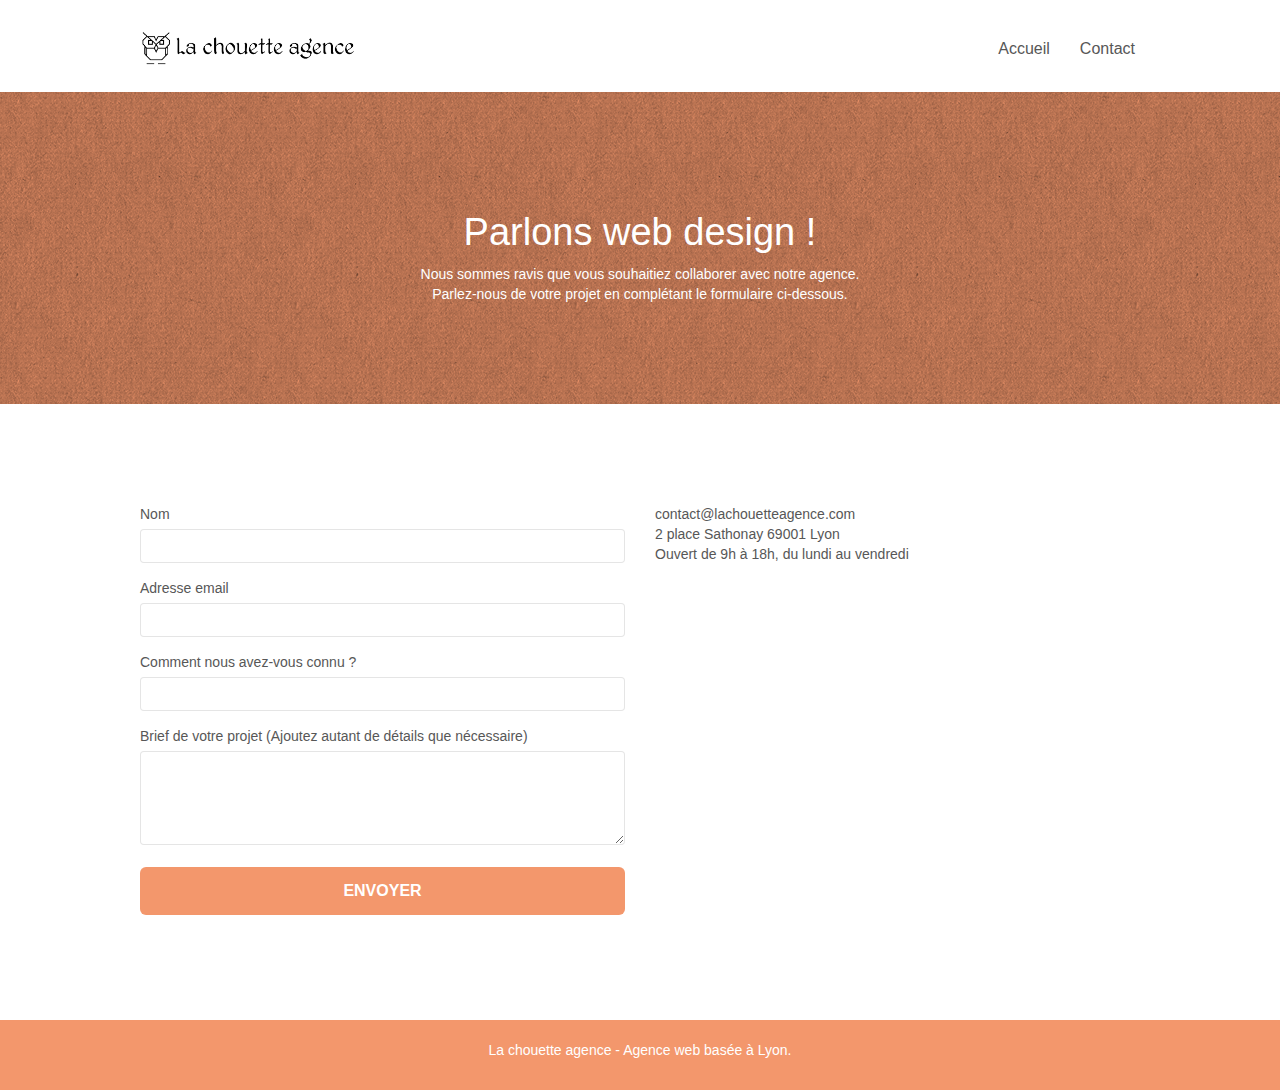
<file: Starting+website/Starting website/contact.html>
<!doctype html>
<html lang="fr">
<head>
    <meta charset="utf-8">
    <meta name="description" content="La chouette agence, entreprise de Web design à Lyon, qui conseille et aide les entreprises quel que soit leur domaine à réaliser leur futur projet.">
    <meta name="viewport" content="width=device-width, initial-scale=1.0, viewport-fit=cover">
    <link rel="shortcut icon" type="image/png" href="favicon.jpg">
    
	<link rel="stylesheet" type="text/css" href="./css/bootstrap.min.css">
	<link rel="stylesheet" type="text/css" href="./style.css">
	<link rel="stylesheet" type="text/css" href="./css/font-awesome.css">
	<link rel="stylesheet" type="text/css" href="./css/et-line.css">
	
    
	<script src="./js/jquery-2.1.0.js"></script>
	<script src="./js/bootstrap.js"></script>
	<script src="./js/blocs.js"></script>
	<script src="./js/jqBootstrapValidation.js"></script>
	<script src="./js/formHandler.js"></script>
    <title>La chouette agence | Contact</title>

    
<!-- Analytics -->
 
<!-- Analytics END -->
    
</head>
<body>
<!-- Principal conteneur -->
<div class="page-container">
    
<!-- bloc-0 -->
<header>
	<div class="bloc bgc-white l-bloc " id="bloc-0">
		<div class="container bloc-sm">
			<nav class="navbar row">
				<div class="navbar-header">
					<a class="navbar-brand" href="index.html"><img src="img/la-chouette-agence.png" alt="chouette agence logo" height="40" /></a>
					<button id="nav-toggle" type="button" class="ui-navbar-toggle navbar-toggle" data-toggle="collapse" data-target=".navbar-1">
						<span class="sr-only">Toggle navigation</span><span class="icon-bar"></span><span class="icon-bar"></span><span class="icon-bar"></span>
					</button>
				</div>
				<div class="collapse navbar-collapse navbar-1 special-dropdown-nav">
					<ul class="site-navigation nav navbar-nav">
						<li>
							<a href="index.html">Accueil</a>
						</li>
						<li>
						</li>
						<li>
							<a href="contact.html">Contact</a>
						</li>
					</ul>
				</div>
			</nav>
		</div>
	</div>
</header>
<!-- bloc-0 END -->

<!-- bloc-6 -->
<section>
	<div class="bloc bg-dots-bg bg-repeat bgc-atomic-tangerine d-bloc bloc-bg-texture texture-paper" id="bloc-6">
		<div class="container bloc-lg">
			<div class="row">
				<div class="col-sm-12" id="paragraphe5">
					<h1 class="text-center hero-bloc-text tc-white">
						Parlons web design !
					</h1>
					<p class="text-center mg-lg tc-white tight-width-whitespace">
						Nous sommes ravis que vous souhaitiez collaborer avec notre agence.<br>
						Parlez-nous de votre projet en complétant le formulaire ci-dessous.
					</p>
				</div>
			</div>
		</div>
	</div>
</section>
<!-- bloc-6 END -->

<!-- bloc-7 -->
	<div class="bloc bgc-white l-bloc" id="bloc-7">
		<div class="container bloc-lg">
			<div class="row">
				<div class="col-sm-6">
					<form id="form_1" novalidate>
						<div class="form-group">
							<label>
								Nom
							</label>
							<input id="name" class="form-control" required />
						</div>
						<div class="form-group">
							<label>
								Adresse email
							</label>
							<input id="email" class="form-control" type="email" required />
						</div>
						<div class="form-group">
							<label>
								Comment nous avez-vous connu ?
							</label>
							<input class="form-control" type="email" required id="input_504" />
						</div>
						<div class="form-group">
							<label>
								Brief de votre projet (Ajoutez autant de détails que nécessaire)<br>
							</label><textarea id="message" class="form-control" rows="4" cols="50" required></textarea>
						</div> 
						<button class="bloc-button btn btn-lg btn-block cta-hero btn-atomic-tangerine" type="submit">
							Envoyer
						</button>
					</form>
				</div>
				<div class="col-sm-6">
					<p id="paragraphe3">
						contact@lachouetteagence.com<br>2 place Sathonay 69001 Lyon<br>Ouvert de 9h à 18h, du lundi au vendredi<br>
					</p>
				</div>
			</div>
		</div>
	</div>
<!-- bloc-7 END -->

<!-- ScrollToTop Button -->
<a class="bloc-button btn btn-d scrollToTop" onclick="scrollToTarget('1')"><span class="fa fa-chevron-up"></span></a>
<!-- ScrollToTop Button END-->


<!-- Footer - bloc-8 -->
<footer>
	<div class="bloc bgc-atomic-tangerine d-bloc" id="bloc-8">
		<div class="container bloc-sm">
			<div class="row">
				<div class="col-sm-12">
					<p class="text-center white">
						La chouette agence - Agence web basée à Lyon.<br>
					</p>
				</div>
			</div>
		</div>
</div>
</footer>
<!-- Footer - bloc-8 END -->

</div>
<!-- Principal conteneur END -->
    

</body>
</html>
</file>
<file: Starting+website/Starting website/style.css>
body{margin:0;padding:0;background:#fff;overflow-x:hidden;-webkit-font-smoothing:antialiased;-moz-osx-font-smoothing:grayscale}#paragraphe1{width:50%;margin-right:auto;margin-left:auto;font-size:120%}#paragraphe2{width:70%;margin-right:auto;margin-left:auto;font-size:120%}a,button{transition:all .3s ease-in-out;}a:hover{text-decoration:none;cursor:pointer}#page-loading-blocs-notifaction{position:fixed;top:0;bottom:0;width:100%;z-index:100000;background:#fff url(img/pageload-spinner.gif) no-repeat center center}.bloc{width:100%;clear:both;background:50% 50% no-repeat;padding:0 50px;-webkit-background-size:cover;-moz-background-size:cover;-o-background-size:cover;background-size:cover;position:relative}.bloc .container{padding-left:0;padding-right:0}.bloc-lg{padding:100px 50px}.bloc-md{padding:50px}.bloc-sm{padding:20px 50px}.bg-b-edge,.bg-bl-edge,.bg-br-edge,.bg-center,.bg-l-edge,.bg-r-edge,.bg-repeat,.bg-t-edge,.bg-tl-edge,.bg-tr-edge{-webkit-background-size:auto!important;-moz-background-size:auto!important;-o-background-size:auto!important;background-size:auto!important}.bg-repeat{background:repeat}.bg-t-edge{background:top no-repeat}.bloc-bg-texture::before{content:"";background-size:2px 2px;position:absolute;top:0;bottom:0;left:0;right:0}.texture-paper::before{background:url(img/texture-paper.png);background-size:280px 280px}.b-parallax{background-attachment:fixed}.d-bloc{color:rgba(255,255,255,.7)}.d-bloc button:hover{color:rgba(255,255,255,.9)}.d-bloc .icon-round,.d-bloc .icon-rounded,.d-bloc .icon-semi-rounded-a,.d-bloc .icon-semi-rounded-b,.d-bloc .icon-square{border-color:rgba(255,255,255,.9)}.d-bloc .divider-h span{border-color:rgba(255,255,255,.2)}.d-bloc .a-btn,.d-bloc .navbar a,.d-bloc .navbar-brand,.d-bloc a .icon-lg,.d-bloc a .icon-md,.d-bloc a .icon-sm,.d-bloc a .icon-xl,.d-bloc h1 a,.d-bloc h2 a,.d-bloc h3 a,.d-bloc h4 a,.d-bloc h5 a,.d-bloc h6 a,.d-bloc p a{color:rgba(255,255,255,.6)}.d-bloc .a-btn:hover,.d-bloc .navbar a:hover,.d-bloc .navbar-brand:hover,.d-bloc a:hover .icon-lg,.d-bloc a:hover .icon-md,.d-bloc a:hover .icon-sm,.d-bloc a:hover .icon-xl,.d-bloc h1 a:hover,.d-bloc h2 a:hover,.d-bloc h3 a:hover,.d-bloc h4 a:hover,.d-bloc h5 a:hover,.d-bloc h6 a:hover,.d-bloc p a:hover{color:#fff}.d-bloc .navbar-toggle .icon-bar{background:#fff}.d-bloc .btn-wire,.d-bloc .btn-wire:hover{color:#fff;border-color:#fff}.d-bloc .panel{color:rgba(0,0,0,.5)}.d-bloc .panel button:hover{color:rgba(0,0,0,.7)}.d-bloc .panel icon{border-color:rgba(0,0,0,.7)}.d-bloc .panel .divider-h span{border-color:rgba(0,0,0,.1)}.d-bloc .panel .a-btn{color:rgba(0,0,0,.6)}.d-bloc .panel .a-btn:hover{color:#000}.d-bloc .panel .btn-wire,.d-bloc .panel .btn-wire:hover{color:rgba(0,0,0,.7);border-color:rgba(0,0,0,.3)}.d-bloc .panel,.l-bloc{color:rgba(0,0,0,.5)}.d-bloc .panel button:hover,.l-bloc button:hover{color:rgba(0,0,0,.7)}.l-bloc .icon-round,.l-bloc .icon-rounded,.l-bloc .icon-semi-rounded-a,.l-bloc .icon-semi-rounded-b,.l-bloc .icon-square{border-color:rgba(0,0,0,.7)}.d-bloc .panel .divider-h span,.l-bloc .divider-h span{border-color:rgba(0,0,0,.1)}.d-bloc .panel .a-btn,.l-bloc .a-btn,.l-bloc .navbar a,.l-bloc .navbar-brand,.l-bloc a .icon-lg,.l-bloc a .icon-md,.l-bloc a .icon-sm,.l-bloc a .icon-xl,.l-bloc h1 a,.l-bloc h2 a,.l-bloc h3 a,.l-bloc h4 a,.l-bloc h5 a,.l-bloc h6 a,.l-bloc p a{color:rgba(0,0,0,.6)}.d-bloc .panel .a-btn:hover,.l-bloc .a-btn:hover,.l-bloc .navbar a:hover,.l-bloc .navbar-brand:hover,.l-bloc a:hover .icon-lg,.l-bloc a:hover .icon-md,.l-bloc a:hover .icon-sm,.l-bloc a:hover .icon-xl,.l-bloc h1 a:hover,.l-bloc h2 a:hover,.l-bloc h3 a:hover,.l-bloc h4 a:hover,.l-bloc h5 a:hover,.l-bloc h6 a:hover,.l-bloc p a:hover{color:#000}.l-bloc .navbar-toggle .icon-bar{color:rgba(0,0,0,.6)}.d-bloc .panel .btn-wire,.d-bloc .panel .btn-wire:hover,.l-bloc .btn-wire,.l-bloc .btn-wire:hover{color:rgba(0,0,0,.7);border-color:rgba(0,0,0,.3)}.voffset{margin-top:30px}.voffset-lg{margin-top:80px}.row-no-gutters{margin-right:0;margin-left:0}.row.row-no-gutters>[class*=" col-"],.row.row-no-gutters>[class^=col-]{padding-right:0;padding-left:0}#bloc-1-hero h1{font-size:32px}.navbar{margin-bottom:0;z-index:1}.navbar-brand{height:auto;padding:3px 15px;font-size:25px;font-weight:400;font-weight:600;line-height:44px}.navbar-brand img{max-height:200px;margin:0 5px 0 0;display:inline}.navbar-brand img[src$=svg]{min-width:100px}.nav-center .navbar-brand img{margin:0}.navbar .nav{padding-top:2px;margin-right:-16px;float:right;z-index:1}.nav>li{float:left;margin-top:4px;font-size:16px}.navbar-nav .open .dropdown-menu>li>a{text-align:inherit}.nav>li a:focus,.nav>li a:hover{background:0 0}.navbar-toggle{margin:10px 10px 0 0;border:0}.navbar-toggle:hover{background:0 0!important}.navbar-toggle .icon-bar{background-color:rgba(0,0,0,.5);width:26px}.nav-invert .navbar .nav{float:left}.nav-invert .navbar-brand,.nav-invert .navbar-header{float:right;position:relative;z-index:2}@media (min-width:768px){.site-navigation{position:absolute;top:50%;right:20px;transform:translate(0,-50%);-webkit-transform:translateY(-50%)}.nav>li .dropdown-menu a,.nav>li .dropdown-menu a:hover{color:#484848}.nav-invert .site-navigation{left:0;right:0}.nav-center{text-align:center}.nav-center .navbar-header{width:100%}.nav-center .nav>li,.nav-center .navbar-brand,.nav-center .navbar-header{float:none;display:inline-block}.nav-center .site-navigation{position:relative;width:100%;right:0;margin-right:0;margin-top:20px}.nav-center.mini-nav .navbar-toggle{float:none;margin:10px auto 0}}.nav>li>.dropdown a{background:0 0!important;display:block;padding:14px 15px}nav .caret{margin:0 5px}.dropdown-menu .dropdown-menu{top:-8px;left:100%}.dropdown-menu .dropmenu-flow-right{top:100%;left:0;margin-left:-1px;border-top-left-radius:0;border-top-right-radius:0}.dropdown-menu .dropdown span{border:4px solid #000;border-top-color:transparent;border-right-color:transparent;border-bottom-color:transparent;margin:6px -5px 0 0!important;float:right}.mg-md{margin-top:10px;margin-bottom:20px}.mg-lg{margin-top:10px;margin-bottom:40px}.btn{margin:0 5px 5px 0}.btn.pull-right{margin:0 0 5px 5px}.btn-d,.btn-d:focus,.btn-d:hover{color:#fff;background:rgba(0,0,0,.3)}.btn-rd{border-radius:40px}.btn-clean{border:1px solid rgba(0,0,0,.08);border-bottom-color:rgba(0,0,0,.1);text-shadow:0 1px 0 rgba(0,0,1,.1);box-shadow:0 1px 3px rgba(0,0,1,.25),inset 0 1px 0 0 rgba(255,255,255,.15)}.icon-md{font-size:30px!important}.icon-lg{font-size:60px!important}.sm-shadow{text-shadow:0 1px 2px rgba(0,0,0,.3)}.panel-sq,.panel-sq .panel-footer,.panel-sq .panel-heading{border-radius:0}.panel-rd{border-radius:30px}.panel-rd .panel-heading{border-radius:29px 29px 0 0}.panel-rd .panel-footer{border-radius:0 0 29px 29px}.form-control{border-color:rgba(0,0,0,.1);box-shadow:none}.scrollToTop{width:40px;height:40px;position:fixed;bottom:20px;right:20px;opacity:0;z-index:500;transition:all .3s ease-in-out}.scrollToTop span{margin-top:6px}.showScrollTop{font-size:14px;opacity:1}a[data-lightbox]{position:relative;display:block;text-align:center}a[data-lightbox]:hover::before{content:"+";font-family:HelveticaNeue-Light,"Helvetica Neue Light","Helvetica Neue",Helvetica,Arial;font-size:32px;width:50px;height:50px;margin-left:-25px;border-radius:50%;background:rgba(0,0,0,.6);color:#fff;font-weight:100;z-index:1;position:absolute;top:50%;transform:translateY(-50%);-webkit-transform:translateY(-50%)}a[data-lightbox]:hover img{opacity:.6;-webkit-animation-fill-mode:none;animation-fill-mode:none}#lightbox-modal{display:flex;align-items:center}#lightbox-modal .modal-dialog{width:90%;max-width:900px;margin:0 auto 0}#lightbox-modal .modal-dialog img{max-height:90vh;margin:0 auto}.lightbox-caption{padding:20px;color:#fff;background:rgba(0,0,0,.5);position:absolute;left:15px;right:15px;bottom:5px}.close-lightbox{color:#fff;font-size:30px;position:absolute;top:20px;right:20px;z-index:20;background:rgba(0,0,0,.5);border:none;line-height:30px;padding:0 9px 5px;opacity:.3}.close-lightbox:hover,.next-lightbox:hover,.prev-lightbox:hover{opacity:1;color:#fff}.next-lightbox,.prev-lightbox{font-size:20px;color:rgba(255,255,255,.9);background:rgba(0,0,0,.5);transition:all .2s ease-in-out;position:absolute;top:45%;z-index:1;opacity:.4}.next-lightbox{padding:6px 8px 1px 13px;right:25px}.prev-lightbox{padding:6px 13px 1px 10px;left:25px}.snapshot-lb .modal-body{padding-bottom:45px}.snapshot-lb .lightbox-caption{padding:0;color:rgba(0,0,0,.5);background:0 0}.btn,a,h1,h2,h3,h4,h5,h6,label,p{font-family:helvetica;font-weight:400;color:#575757!important}.container{max-width:1000px}.hero-bloc-text{font-size:38px}.hero-bloc-text-sub{font-size:36px}.statement-bloc-text{line-height:26px;font-style:italic;font-size:20px;text-align:center;font-weight:lighter;max-width:520px;margin:auto auto auto auto}p{font-size:11px}.tight-width-whitespace{max-width:600px;margin:auto auto auto auto}.h1{font-size:20px;font-family:"Open Sans"}.cta-hero{margin-top:22px;color:#fff!important;text-transform:uppercase;padding:12px 28px 12px 28px;font-size:16px;font-weight:700}.social{max-width:400px;margin:auto auto auto auto}h2{font-size:22px;line-height:1.4em}h3{font-size:15px;text-transform:uppercase;font-weight:700;color:#333!important}.med-width-whitespace{max-width:800px;margin:auto auto auto auto;box-shadow:0 0 0 #000}h1{color:#333!important}h4{color:#333!important}.icons{margin-bottom:14px;margin-top:24px}.white{color:#fff!important}.portfolio-thumb{margin-bottom:24px}.portfolio-row{margin-bottom:44px;margin-top:50px}.avatar{box-shadow:0 4px 9px rgba(0,0,0,.3)}.black-background{background-color:rgba(165,147,99,.7);padding:40px 40px 40px 40px}.bold-link{font-weight:900;text-decoration:underline!important}.bgc-white{background-color:#fff}.bgc-dark-slate-blue{background-color:#364577}.bgc-atomic-tangerine{background-color:#f3976c}.tc-white{color:white!important}.btn-atomic-tangerine{background:#f3976c;color:#fff!important}.btn-atomic-tangerine:hover{background:#c27956!important;color:#fff!important}.ltc-white{color:#fff!important}.ltc-white:hover{color:#ccc!important}.ltc-atomic-tangerine{color:#f3976c!important}.ltc-atomic-tangerine:hover{color:#c27956!important}.icon-dark-slate-blue{color:#364577!important;border-color:#364577!important}.bg-dots-bg{background-image:url(img/dots-bg.png)}.bg-lines-h2-bg{background-image:url(img/lines-h2-bg.png)}.bg-banniere{background-image:url(img/la-chouette-agence-banniere.jpg)}.bg-presentation{background-image:url(img/image-de-presentation.bmp)}@media (max-width:1024px){.bloc{padding-left:20px;padding-right:20px}.bloc-tile-2.full-width-bloc .container,.bloc-tile-3.full-width-bloc .container,.bloc-tile-4.full-width-bloc .container,.bloc.full-width-bloc{padding-left:0;padding-right:0}}@media (max-width:992px) and (min-width:768px){.navbar .nav{max-width:80%}.nav-center.navbar .nav{max-width:100%}}@media only screen and (min-device-width:768px) and (max-device-width:1024px) and (orientation:landscape){.b-parallax{background-attachment:scroll}}@media only screen and (min-device-width:1024px) and (max-device-width:1366px) and (-webkit-min-device-pixel-ratio:1.5){.b-parallax{background-attachment:scroll}}@media (max-width:991px){.container{width:100%}.b-parallax{background-attachment:scroll}#hero-bloc,.page-container{overflow-x:hidden;position:relative}.bloc{padding-left:constant(safe-area-inset-left);padding-right:constant(safe-area-inset-right)}.bloc-group,.bloc-group .bloc{display:block;width:100%}.bloc-fill-screen .fill-bloc-bottom-edge,.bloc-fill-screen .fill-bloc-top-edge{padding:0 20px;padding-left:constant(safe-area-inset-left);padding-right:constant(safe-area-inset-right)}}@media (max-width:767px){.page-container{overflow-x:hidden;position:relative}#disqus_thread,h1,h2,h3,h4,h5,h6,p{padding-left:10px!important;padding-right:10px!important}.b-parallax{background-attachment:scroll}.navbar .nav{padding-top:0;border-top:1px solid rgba(0,0,0,.2);float:none!important}.navbar.row{margin-left:0;margin-right:0}.site-navigation{position:inherit;transform:none;-webkit-transform:none;-ms-transform:none}.nav>li{margin-top:0;border-bottom:1px solid rgba(0,0,0,.1);background:rgba(0,0,0,.05);text-align:left;padding-left:15px;width:100%}.nav>li:hover{background:rgba(0,0,0,.08)}.dropdown .dropdown a .caret{float:none;margin:5px 0 0 10px!important;border:4px solid #000;border-bottom-color:transparent;border-right-color:transparent;border-left-color:transparent}#hero-bloc .navbar .nav{background:rgba(0,0,0,.8)}#hero-bloc .navbar .nav a{color:rgba(255,255,255,.6)}.hero{padding:50px 0}.hero-nav{left:-1px;right:-1px}.navbar-collapse{padding:0;overflow-x:hidden;-webkit-box-shadow:none;box-shadow:none}.navbar-brand img{max-height:40px;width:auto}.nav-invert .navbar-header{float:none;width:100%}.nav-invert .navbar-toggle{float:left;margin-left:10px}.bloc{padding-left:0;padding-right:0}.bloc-lg,.bloc-xl,.bloc-xxl{padding:40px 0}.bloc-md,.bloc-sm{padding-left:0;padding-right:0}.bloc-fill-screen .fill-bloc-bottom-edge,.bloc-fill-screen .fill-bloc-top-edge,.bloc-tile-2 .container,.bloc-tile-3 .container,.bloc-tile-4 .container{padding-left:0;padding-right:0}.a-block{padding:0 10px}.btn-dwn{display:none}.voffset{margin-top:5px}.voffset-md{margin-top:20px}.voffset-lg{margin-top:30px}form{padding:5px}.close-lightbox{display:inline-block}.blocsapp-device-iphone5{background-size:216px 425px;padding-top:60px;width:216px;height:425px}.blocsapp-device-iphone5 img{width:180px;height:320px}}@media (max-width:400px){.bloc{padding-left:0;padding-right:0}}@media (max-width:767px){.bloc-mob-center-text{text-align:center}}#paragraphe3{font-size: 100%;}
</file>
<file: Starting+website/Starting website/css/et-line.css>
@font-face {
    font-family: et-line;
    src: url(../fonts/et-line.eot);
    src: url(../fonts/et-line.eot?#iefix) format('embedded-opentype'), url(../fonts/et-line.woff) format('woff'), url(../fonts/et-line.ttf) format('truetype'), url(../fonts/et-line.svg#et-line) format('svg');
    font-weight: 400;
    font-style: normal
}

.et-icon-adjustments,
.et-icon-alarmclock,
.et-icon-anchor,
.et-icon-aperture,
.et-icon-attachment,
.et-icon-bargraph,
.et-icon-basket,
.et-icon-beaker,
.et-icon-bike,
.et-icon-book-open,
.et-icon-briefcase,
.et-icon-browser,
.et-icon-calendar,
.et-icon-camera,
.et-icon-caution,
.et-icon-chat,
.et-icon-circle-compass,
.et-icon-clipboard,
.et-icon-clock,
.et-icon-cloud,
.et-icon-compass,
.et-icon-desktop,
.et-icon-dial,
.et-icon-document,
.et-icon-documents,
.et-icon-download,
.et-icon-dribbble,
.et-icon-edit,
.et-icon-envelope,
.et-icon-expand,
.et-icon-facebook,
.et-icon-flag,
.et-icon-focus,
.et-icon-gears,
.et-icon-genius,
.et-icon-gift,
.et-icon-global,
.et-icon-globe,
.et-icon-googleplus,
.et-icon-grid,
.et-icon-happy,
.et-icon-hazardous,
.et-icon-heart,
.et-icon-hotairballoon,
.et-icon-hourglass,
.et-icon-key,
.et-icon-laptop,
.et-icon-layers,
.et-icon-lifesaver,
.et-icon-lightbulb,
.et-icon-linegraph,
.et-icon-linkedin,
.et-icon-lock,
.et-icon-magnifying-glass,
.et-icon-map,
.et-icon-map-pin,
.et-icon-megaphone,
.et-icon-mic,
.et-icon-mobile,
.et-icon-newspaper,
.et-icon-notebook,
.et-icon-paintbrush,
.et-icon-paperclip,
.et-icon-pencil,
.et-icon-phone,
.et-icon-picture,
.et-icon-pictures,
.et-icon-piechart,
.et-icon-presentation,
.et-icon-pricetags,
.et-icon-printer,
.et-icon-profile-female,
.et-icon-profile-male,
.et-icon-puzzle,
.et-icon-quote,
.et-icon-recycle,
.et-icon-refresh,
.et-icon-ribbon,
.et-icon-rss,
.et-icon-sad,
.et-icon-scissors,
.et-icon-scope,
.et-icon-search,
.et-icon-shield,
.et-icon-speedometer,
.et-icon-strategy,
.et-icon-streetsign,
.et-icon-tablet,
.et-icon-target,
.et-icon-telescope,
.et-icon-toolbox,
.et-icon-tools,
.et-icon-tools-2,
.et-icon-trophy,
.et-icon-tumblr,
.et-icon-twitter,
.et-icon-upload,
.et-icon-video,
.et-icon-wallet,
.et-icon-wine {
    font-family: et-line;
    speak: none;
    font-style: normal;
    font-weight: 400;
    font-variant: normal;
    text-transform: none;
    line-height: 1;
    -webkit-font-smoothing: antialiased;
    -moz-osx-font-smoothing: grayscale;
    display: inline-block
}

.et-icon-mobile:before {
    content: "\e000"
}

.et-icon-laptop:before {
    content: "\e001"
}

.et-icon-desktop:before {
    content: "\e002"
}

.et-icon-tablet:before {
    content: "\e003"
}

.et-icon-phone:before {
    content: "\e004"
}

.et-icon-document:before {
    content: "\e005"
}

.et-icon-documents:before {
    content: "\e006"
}

.et-icon-search:before {
    content: "\e007"
}

.et-icon-clipboard:before {
    content: "\e008"
}

.et-icon-newspaper:before {
    content: "\e009"
}

.et-icon-notebook:before {
    content: "\e00a"
}

.et-icon-book-open:before {
    content: "\e00b"
}

.et-icon-browser:before {
    content: "\e00c"
}

.et-icon-calendar:before {
    content: "\e00d"
}

.et-icon-presentation:before {
    content: "\e00e"
}

.et-icon-picture:before {
    content: "\e00f"
}

.et-icon-pictures:before {
    content: "\e010"
}

.et-icon-video:before {
    content: "\e011"
}

.et-icon-camera:before {
    content: "\e012"
}

.et-icon-printer:before {
    content: "\e013"
}

.et-icon-toolbox:before {
    content: "\e014"
}

.et-icon-briefcase:before {
    content: "\e015"
}

.et-icon-wallet:before {
    content: "\e016"
}

.et-icon-gift:before {
    content: "\e017"
}

.et-icon-bargraph:before {
    content: "\e018"
}

.et-icon-grid:before {
    content: "\e019"
}

.et-icon-expand:before {
    content: "\e01a"
}

.et-icon-focus:before {
    content: "\e01b"
}

.et-icon-edit:before {
    content: "\e01c"
}

.et-icon-adjustments:before {
    content: "\e01d"
}

.et-icon-ribbon:before {
    content: "\e01e"
}

.et-icon-hourglass:before {
    content: "\e01f"
}

.et-icon-lock:before {
    content: "\e020"
}

.et-icon-megaphone:before {
    content: "\e021"
}

.et-icon-shield:before {
    content: "\e022"
}

.et-icon-trophy:before {
    content: "\e023"
}

.et-icon-flag:before {
    content: "\e024"
}

.et-icon-map:before {
    content: "\e025"
}

.et-icon-puzzle:before {
    content: "\e026"
}

.et-icon-basket:before {
    content: "\e027"
}

.et-icon-envelope:before {
    content: "\e028"
}

.et-icon-streetsign:before {
    content: "\e029"
}

.et-icon-telescope:before {
    content: "\e02a"
}

.et-icon-gears:before {
    content: "\e02b"
}

.et-icon-key:before {
    content: "\e02c"
}

.et-icon-paperclip:before {
    content: "\e02d"
}

.et-icon-attachment:before {
    content: "\e02e"
}

.et-icon-pricetags:before {
    content: "\e02f"
}

.et-icon-lightbulb:before {
    content: "\e030"
}

.et-icon-layers:before {
    content: "\e031"
}

.et-icon-pencil:before {
    content: "\e032"
}

.et-icon-tools:before {
    content: "\e033"
}

.et-icon-tools-2:before {
    content: "\e034"
}

.et-icon-scissors:before {
    content: "\e035"
}

.et-icon-paintbrush:before {
    content: "\e036"
}

.et-icon-magnifying-glass:before {
    content: "\e037"
}

.et-icon-circle-compass:before {
    content: "\e038"
}

.et-icon-linegraph:before {
    content: "\e039"
}

.et-icon-mic:before {
    content: "\e03a"
}

.et-icon-strategy:before {
    content: "\e03b"
}

.et-icon-beaker:before {
    content: "\e03c"
}

.et-icon-caution:before {
    content: "\e03d"
}

.et-icon-recycle:before {
    content: "\e03e"
}

.et-icon-anchor:before {
    content: "\e03f"
}

.et-icon-profile-male:before {
    content: "\e040"
}

.et-icon-profile-female:before {
    content: "\e041"
}

.et-icon-bike:before {
    content: "\e042"
}

.et-icon-wine:before {
    content: "\e043"
}

.et-icon-hotairballoon:before {
    content: "\e044"
}

.et-icon-globe:before {
    content: "\e045"
}

.et-icon-genius:before {
    content: "\e046"
}

.et-icon-map-pin:before {
    content: "\e047"
}

.et-icon-dial:before {
    content: "\e048"
}

.et-icon-chat:before {
    content: "\e049"
}

.et-icon-heart:before {
    content: "\e04a"
}

.et-icon-cloud:before {
    content: "\e04b"
}

.et-icon-upload:before {
    content: "\e04c"
}

.et-icon-download:before {
    content: "\e04d"
}

.et-icon-target:before {
    content: "\e04e"
}

.et-icon-hazardous:before {
    content: "\e04f"
}

.et-icon-piechart:before {
    content: "\e050"
}

.et-icon-speedometer:before {
    content: "\e051"
}

.et-icon-global:before {
    content: "\e052"
}

.et-icon-compass:before {
    content: "\e053"
}

.et-icon-lifesaver:before {
    content: "\e054"
}

.et-icon-clock:before {
    content: "\e055"
}

.et-icon-aperture:before {
    content: "\e056"
}

.et-icon-quote:before {
    content: "\e057"
}

.et-icon-scope:before {
    content: "\e058"
}

.et-icon-alarmclock:before {
    content: "\e059"
}

.et-icon-refresh:before {
    content: "\e05a"
}

.et-icon-happy:before {
    content: "\e05b"
}

.et-icon-sad:before {
    content: "\e05c"
}

.et-icon-facebook:before {
    content: "\e05d"
}

.et-icon-twitter:before {
    content: "\e05e"
}

.et-icon-googleplus:before {
    content: "\e05f"
}

.et-icon-rss:before {
    content: "\e060"
}

.et-icon-tumblr:before {
    content: "\e061"
}

.et-icon-linkedin:before {
    content: "\e062"
}

.et-icon-dribbble:before {
    content: "\e063"
}
</file>
